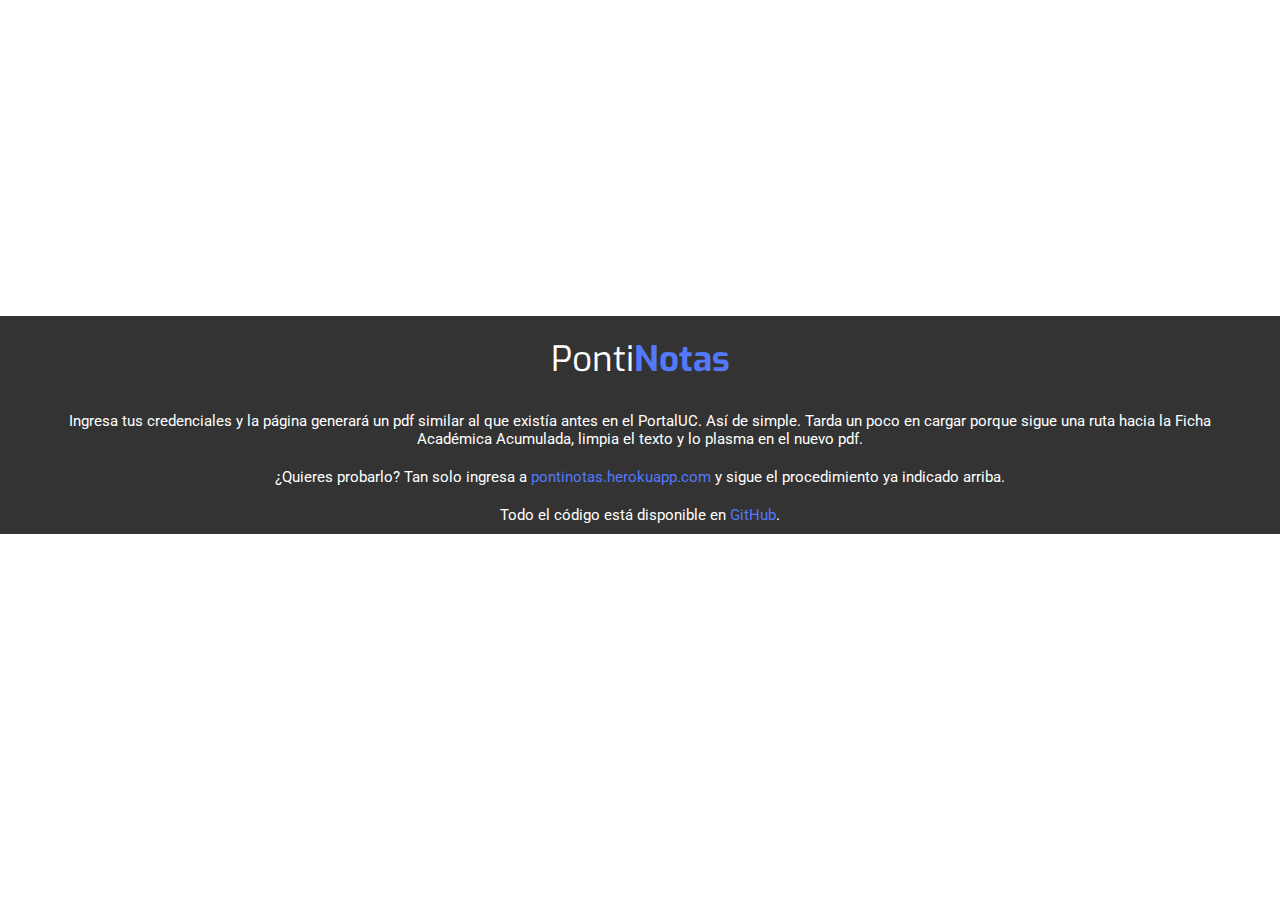
<file: index.html>
<!DOCTYPE html>
<html>

    <head>
    	<title>Pontinotas - Ficha Académica UC en PDF</title>
  		<meta charset=utf-8>
        <meta name="description" content="Una simple aplicacion para facilitar la vida de la comunidad universitaria de la PUC, por Antonio Ossa. Obten tu Ficha Academica Acumulada UC en pdf.">
        <link rel="author" href="https://github.com/aaossa"/>

		<link href="css/style.css" rel="stylesheet" media="screen"> 
		<script>
		  (function(i,s,o,g,r,a,m){i['GoogleAnalyticsObject']=r;i[r]=i[r]||function(){
		  (i[r].q=i[r].q||[]).push(arguments)},i[r].l=1*new Date();a=s.createElement(o),
		  m=s.getElementsByTagName(o)[0];a.async=1;a.src=g;m.parentNode.insertBefore(a,m)
		  })(window,document,'script','//www.google-analytics.com/analytics.js','ga');

		  ga('create', 'UA-65011284-2', 'auto');
		  ga('send', 'pageview');

		</script>
    </head>

    <body>
    	<div class="container">
    	<div class="helper">
    		<div class="header">
    			<div>Ponti<span>Notas</span></div>
    		</div>
    		<p> Ingresa tus credenciales y la página generará un pdf similar al que existía antes en el PortalUC. Así de simple. Tarda un poco en cargar porque sigue una ruta hacia la Ficha Académica Acumulada, limpia el texto y lo plasma en el nuevo pdf.</p> 
    		<p> ¿Quieres probarlo? Tan solo ingresa a <a href="http://pontinotas.herokuapp.com"><span>pontinotas.herokuapp.com</span></a> y sigue el procedimiento ya indicado arriba.</p>
    		<p> Todo el código está disponible en <a href="https://github.com/aaossa/pontinotas"><span>GitHub</span></a>.</p>
    </body>

</html>
</file>
<file: css/style.css>
@import url(http://fonts.googleapis.com/css?family=Exo:100,200,400);
@import url(http://fonts.googleapis.com/css?family=Source+Sans+Pro:700,400,300);
@import url(http://fonts.googleapis.com/css?family=Roboto:400,100,300,500);

/* body: Segmento principal */
body {	
	background-attachment: fixed;
	background-image: url(http://pontinotas.herokuapp.com/static/images/background.jpg);
	background-position: center;
	background-repeat: no-repeat;	
	background-size: cover;
	color: white;
	font-family: 'Roboto', sans-serif;
	margin: 0 auto;
	text-align: center;
	-moz-background-size: cover;
	-webkit-background-size: cover;
}

/* header: Diseño para el nombre de la pagina */
.header div{
	background: rgba(0, 0, 0, 0.8);
	color: #fff;
	font-family: 'Exo', sans-serif;
	font-size: 35px;
	margin: -50px 0 0 0;
	padding: 20px;	
}
.header div span{
	color: #5379fa !important;
	font-weight: bold;
}

/* p: Textos escritos en la pagina */	    
p {
	background: rgba(0, 0, 0, 0.8);
	font-size: 15px;
	margin: 0;
	padding: 10px 50px;	
}
p span{
	color: #5379fa !important;
}

/* input: Ingreso de datos y diseño del boton */	    
input {
	border: 0;
	font-size: 18px;
	padding: 10px;
}	    
input[type="submit"]{
	background: red;
	color: white;
}

/* ul + li: Ordenamiento de los elementos en la pagina */
ul {
	background: rgba(0, 0, 0, 0.8);
	margin: 50px 0;
    padding: 10px;    
}
li {
	display: inline;
    padding: 0px 10px 0px 10px;
}

/* a: Diseño de los links o referencias */
a {
	text-decoration: none;
}
 
/* Tomado desde http://stackoverflow.com/questions/12771982 
para centrar verticalmente en body*/
.container {
	display: table;
	height: 100%;
	position: absolute;
	width: 100%;
}
.helper {
	#position: absolute; /*a variation of an "lte ie7" hack*/
	#top: 50%;
	display: table-cell;
	vertical-align: middle;
}

/* Media queries para que sea responsive*/
@media (max-width: 650px) {
	/* Se arregla tamaño de letra */
	p {
    	font-size: 15px;
      	margin: auto;
    }
    /* Se despliegan elementos verticalmente */
	li {
		display: block;
        padding: 5px;
    }    
}
</file>
